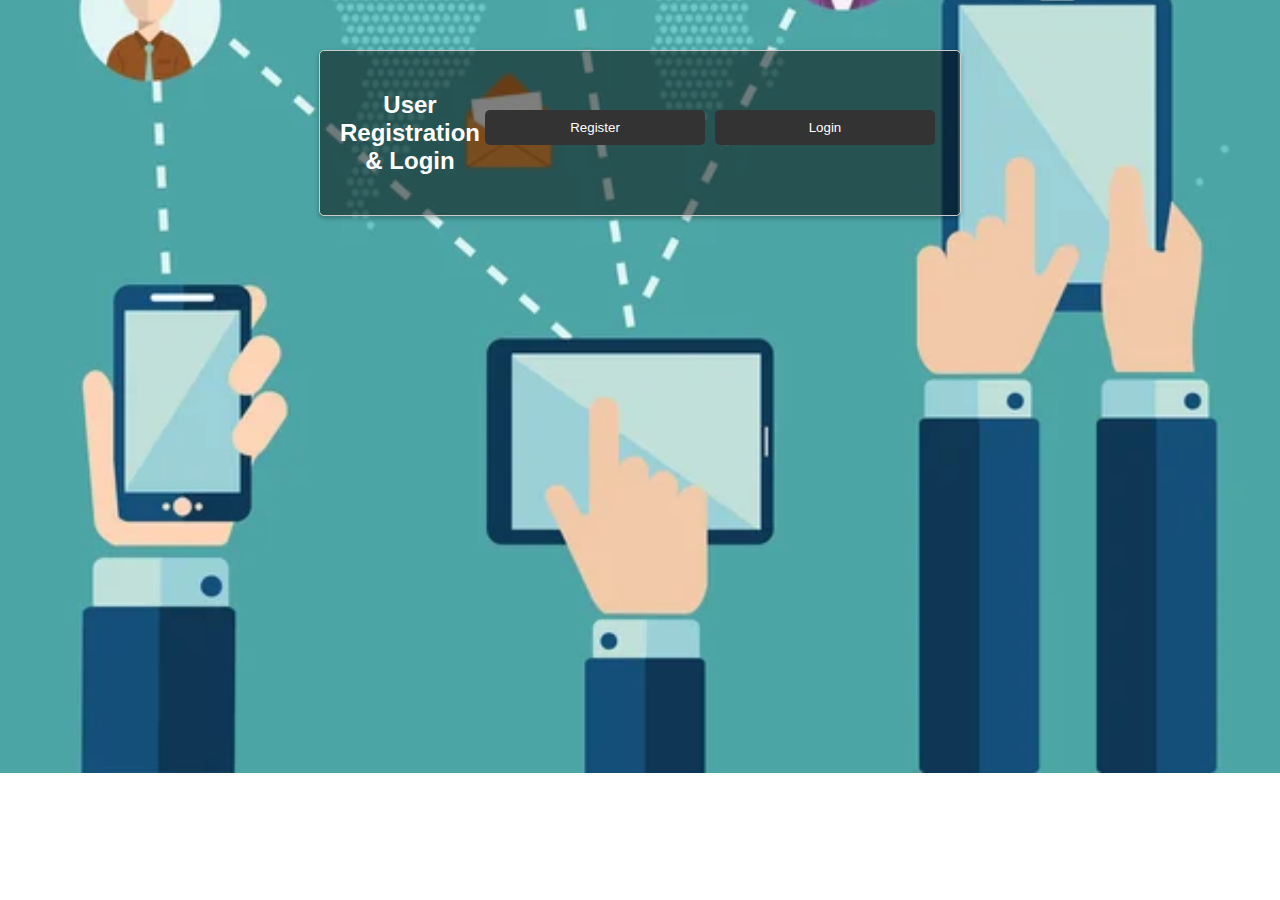
<file: index.html>
<!DOCTYPE html>
<html lang="en">
<head>
    <meta charset="UTF-8">
    <meta name="viewport" content="width=device-width, initial-scale=1.0">
    <title>User Registration & Login</title>
    <link rel="stylesheet" href="style.css">
</head>
<body class="bgloginfront">
    <div class="container">
        <h2>User Registration & Login</h2>
        <button id="show-register">Register</button>
        <button id="show-login">Login</button>
        <form id="registration-form" class="hide" action="register.php" method="POST">
            <label for="reg-username">Username:</label>
            <input type="text" id="reg-username" name="reg-username" required>
            <label for="reg-password">Password:</label>
            <input type="password" id="reg-password" name="reg-password" required>
            <button type="submit">Register</button>
        </form>
        <form id="login-form" class="hide" action="login.php" method="POST">
            <label for="login-username">Username:</label>
            <input type="text" id="login-username" name="login-username" required>
            <label for="login-password">Password:</label>
            <input type="password" id="login-password" name="login-password" required>
            <button type="submit">Login</button>
        </form>
    </div>

    <script>
        document.getElementById('show-register').addEventListener('click', function() {
            document.getElementById('registration-form').classList.remove('hide');
            document.getElementById('login-form').classList.add('hide');
        });

        document.getElementById('show-login').addEventListener('click', function() {
            document.getElementById('login-form').classList.remove('hide');
            document.getElementById('registration-form').classList.add('hide');
        });
    </script>
</body>
</html>
</file>
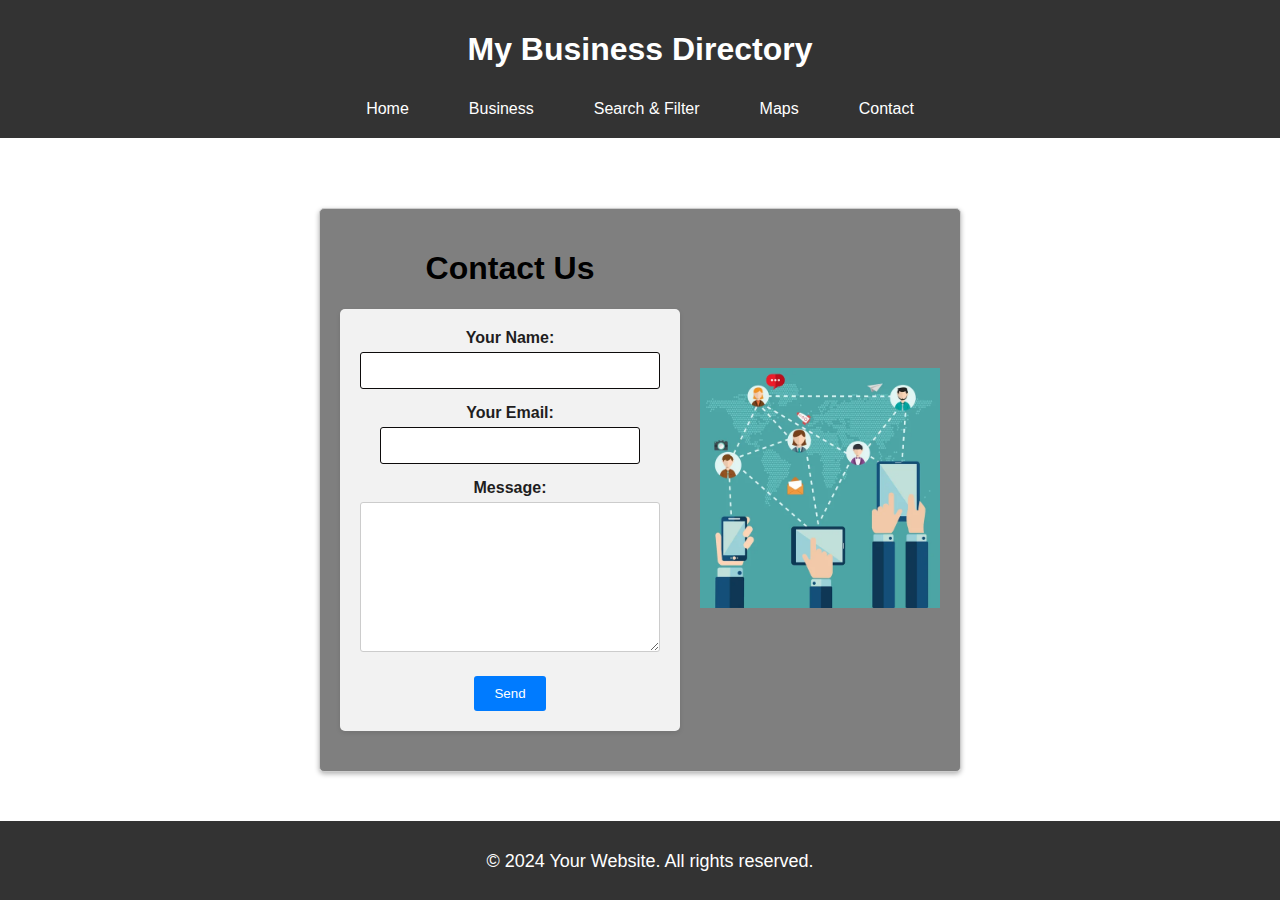
<file: contact.html>
<!DOCTYPE html>
<html lang="en">
<head>
    <meta charset="UTF-8">
    <meta name="viewport" content="width=device-width, initial-scale=1.0">
    <title>Contact Us</title>
    <link rel="stylesheet" href="style.css">
</head>
<body>
    <header>
        <h1>My Business Directory</h1>
        <nav>
            <a href="home.html">Home</a>
            <a href="data.php">Business</a>
            <a href="search.html">Search & Filter</a>
            <a href="map.html">Maps</a>
            <a href="contact.html">Contact</a>
        </nav>
    </header>
    
    <main>
        <div class="container">
            <div class="contact-form">
                <h1>Contact Us</h1>
                <form action="process_contact.php" method="post">
                    <label for="name">Your Name:</label>
                    <input type="text" id="name" name="name" required>

                    <label for="email">Your Email:</label>
                    <input type="email" id="email" name="email" required>

                    <label for="message">Message:</label>
                    <textarea id="message" name="message" required></textarea>

                    <input type="submit" value="Send">
                </form>
            </div>
            <div class="contact-image">
                <img src="bg.jpg" alt="Contact Image">
            </div>
        </div>
    </main>

    <footer>
        <p>&copy; 2024 Your Website. All rights reserved.</p>
    </footer>
</body>
</html>
</file>
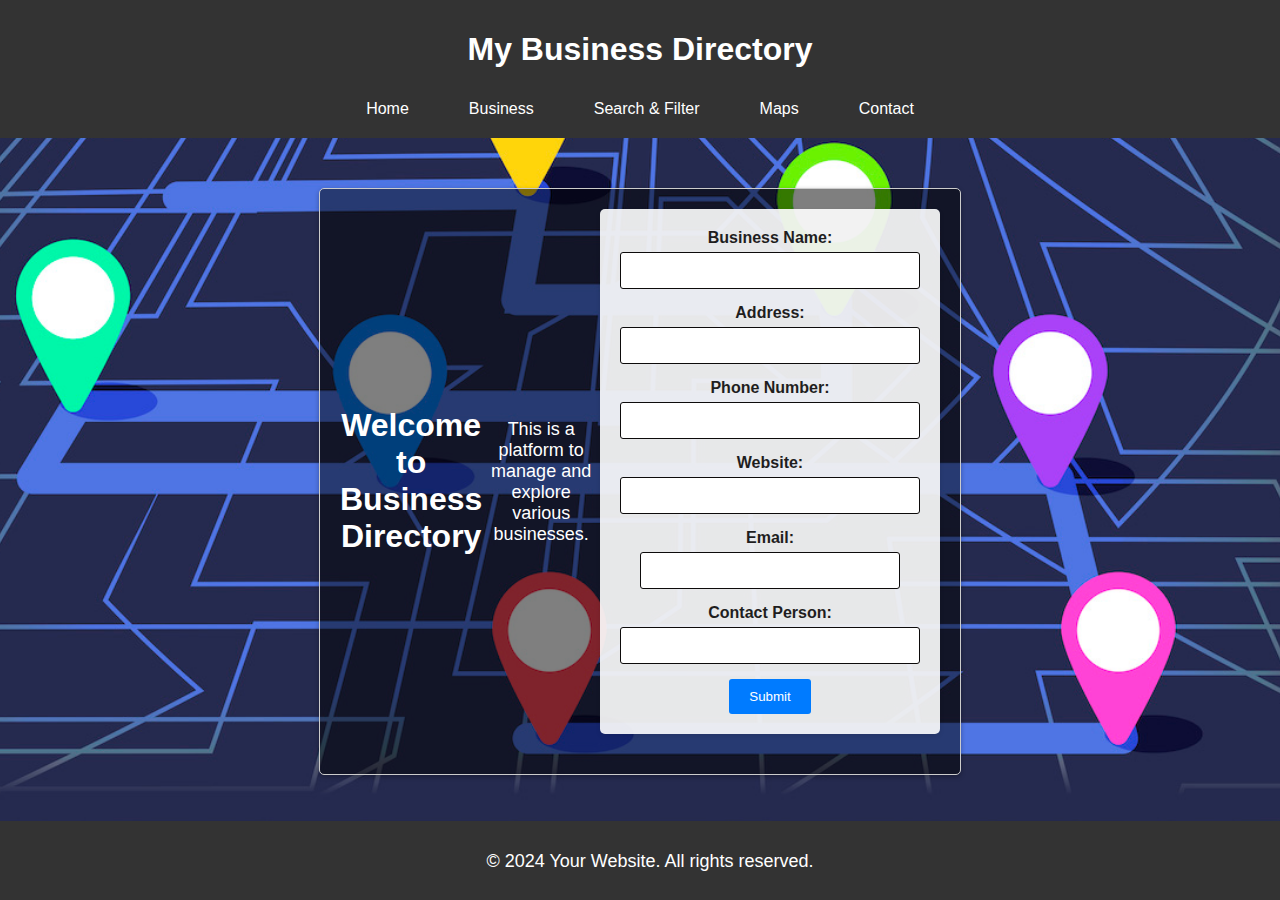
<file: home.html>
<!-- home.html -->
<!DOCTYPE html>
<html lang="en">
<head>
    <meta charset="UTF-8">
    <meta name="viewport" content="width=device-width, initial-scale=1.0">
    <title>Welcome to Business Directory</title>
    <link rel="stylesheet" href="style.css">
  
</head>
<body class="bglogin">
    <header>
        <h1>My Business Directory</h1>
        <nav>
            <a href="home.html">Home</a>
            <a href="data.php">Business</a>
            <a href="search.html">Search & Filter</a>
           
            <a href="map.html">Maps</a>
            <a href="contact.html">Contact</a>
        </nav>
    </header>  
    <div class="container">
        <h1>Welcome to Business Directory</h1>
        <p>This is a platform to manage and explore various businesses.</p>
        <form action="process_form.php" method="post" onsubmit="return validateForm()">
            <label for="name">Business Name:</label>
            <input type="text" id="name" name="name" required>
            <label for="address">Address:</label>
            <input type="text" id="address" name="address" required>
            <label for="phone">Phone Number:</label>
            <input type="text" id="phone" name="phone">
            <label for="website">Website:</label>
            <input type="text" id="website" name="website">
            <label for="email">Email:</label>
            <input type="email" id="email" name="email">
            <label for="contact">Contact Person:</label>
            <input type="text" id="contact" name="contact">
            <input type="submit" value="Submit">
        </form>
    </div>
    <footer>
        <p>&copy; 2024 Your Website. All rights reserved.</p>
    </footer>
</body>
</html>
</file>
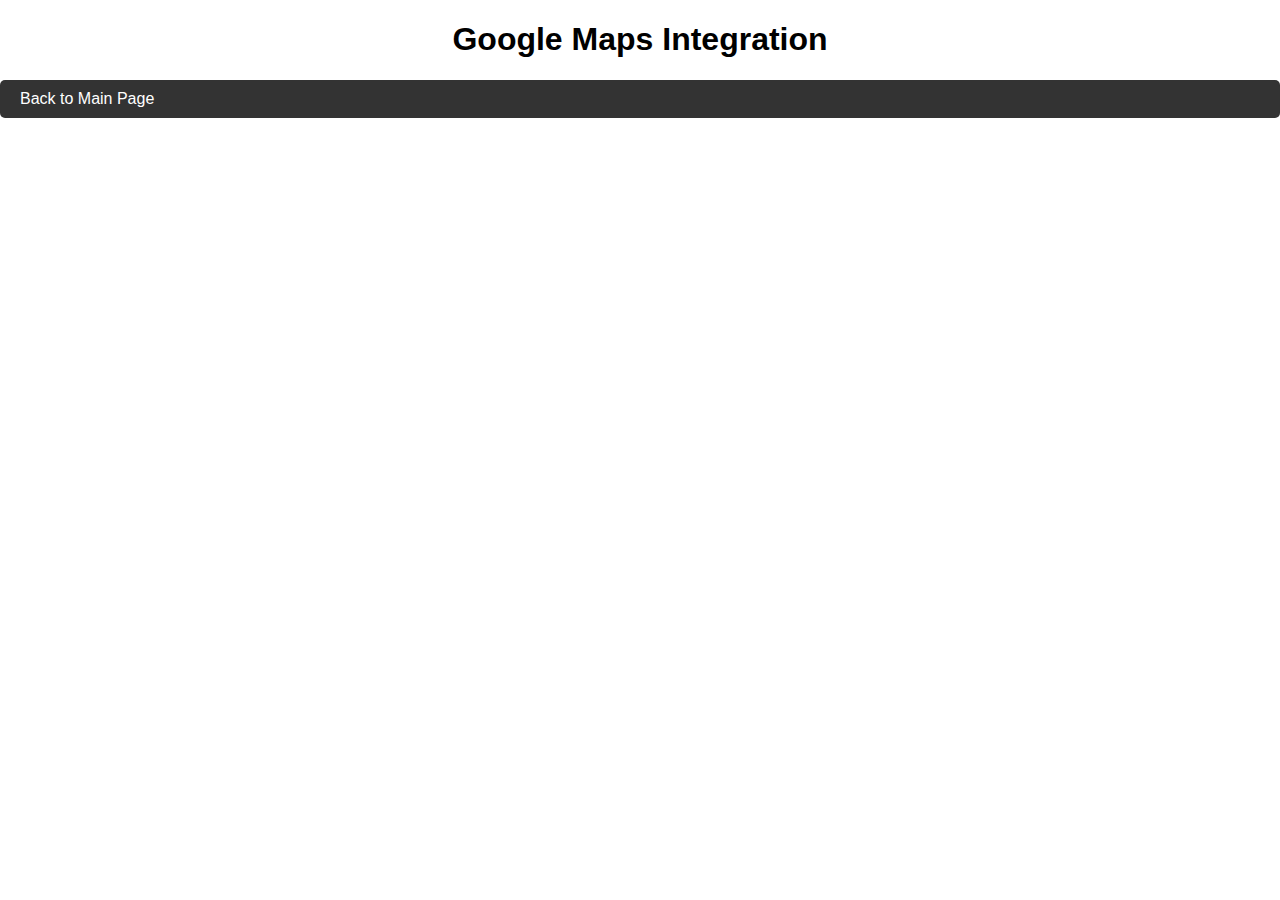
<file: map.html>
<!DOCTYPE html>
<html lang="en">
<head>
    <meta charset="UTF-8">
    <meta name="viewport" content="width=device-width, initial-scale=1.0">
    <title>Google Maps Integration</title>
    <link rel="stylesheet" href="style.css">
</head>
<body>
    <h1>Google Maps Integration</h1>
    <a href="home.html" class="back-button">Back to Main Page</a>
    <!-- Map container -->
    <div id="map-container">
        
        <iframe id="map" width="600" height="450" frameborder="0" style="border:0" allowfullscreen></iframe>
    </div>

    <!-- Specify the map location and settings -->
    <script>
     var mapUrl = "https://www.google.com/maps/embed?pb=!1m14!1m12!1m3!1d241412.9701526993!2d72.89403363732778!3d19.016299342875357!2m3!1f0!2f0!3f0!3m2!1i1024!2i768!4f13.1!5e0!3m2!1sen!2sin!4v1477331526998";
        document.getElementById("map").setAttribute("src", mapUrl);
    </script>
</body>
</html>
</file>
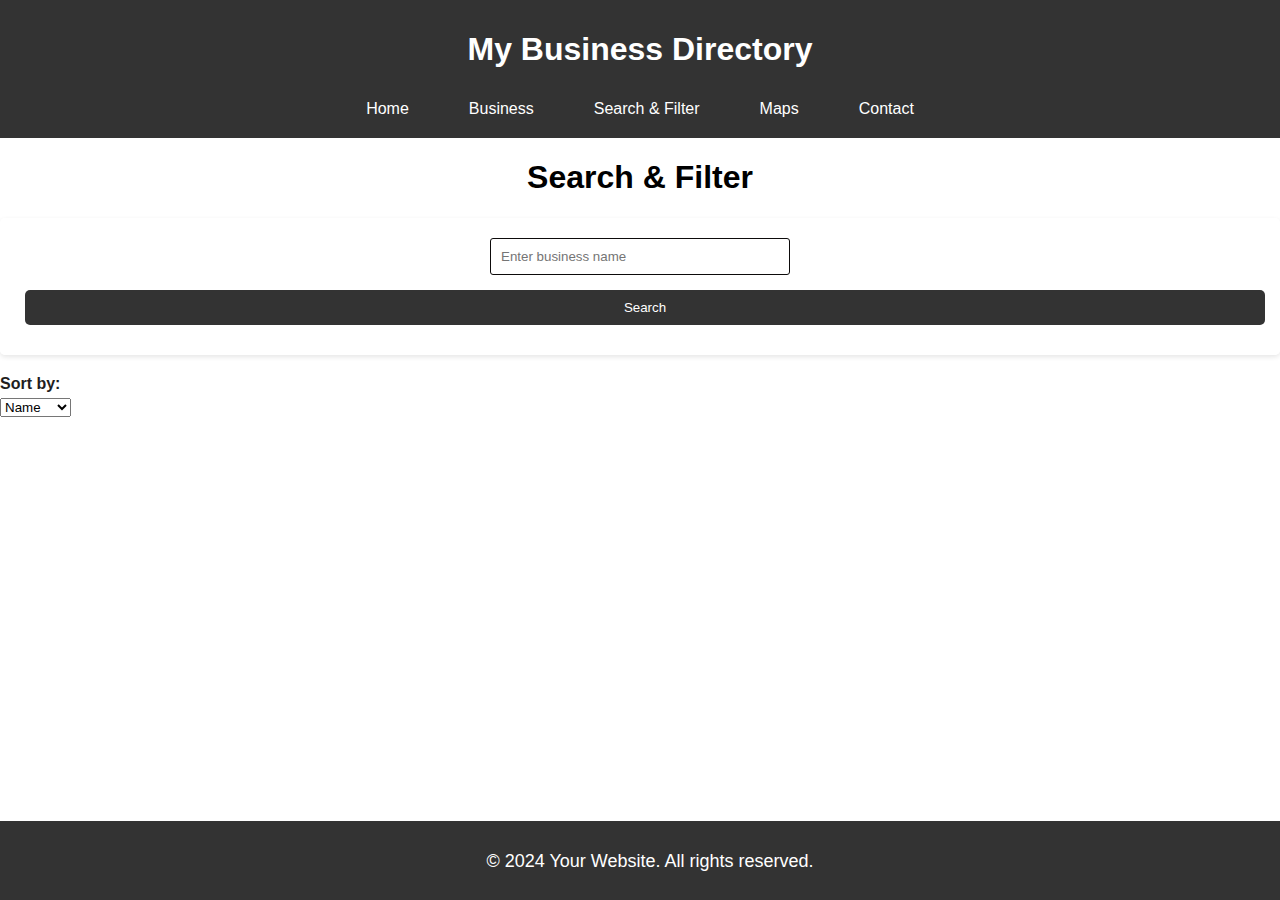
<file: search.html>
<!DOCTYPE html>
<html lang="en">
<head>
    <meta charset="UTF-8">
    <meta name="viewport" content="width=device-width, initial-scale=1.0">
    <title>Search & Filter</title>
    <link rel="stylesheet" href="style.css">
</head>
<body>
    <header>
        <h1>My Business Directory</h1>
        <nav>
            <a href="home.html">Home</a>
            <a href="data.php">Business</a>
            <a href="search.html">Search & Filter</a>
           
            <a href="map.html">Maps</a>
            <a href="contact.html">Contact</a>
        </nav>
    </header>  
    
    <h1>Search & Filter</h1>
    <form id="search-form">
        <input type="text" id="search-input" placeholder="Enter business name">
        <button type="submit">Search</button>
    </form>
    <label for="sort-select">Sort by:</label>
    <select id="sort-select">
        <option value="name">Name</option>
        <option value="address">Address</option>
        <option value="phone">Phone</option>
        <option value="website">Website</option>
        <option value="email">Email</option>
        <option value="contact">Contact</option>
    </select>
    <ul id="search-results" class="business-list"></ul>

    <script src="search.js"></script>
    <footer>
        <p>&copy; 2024 Your Website. All rights reserved.</p>
    </footer>
</body>
</html>
</file>
<file: style.css>
.slider {
    position: relative;
    width: 80%;
    margin: 0 auto;
    overflow: hidden;
}

.slide {
    display: none;
    padding: 20px;
    text-align: center;
}

blockquote {
    font-style: italic;
}

.controls {
    text-align: center;
    margin-top: 10px;
}

button {
    padding: 10px 20px;
    margin: 0 5px;
    border: none;
    border-radius: 5px;
    background-color: #007bff;
    color: #fff;
    cursor: pointer;
}

button:hover {
    background-color: #0056b3;
}

/* Basic CSS styles */
body {
    font-family: Arial, sans-serif;
    margin: 0;
    padding: 20px;
}


.back-button {
    display: block;
    margin-bottom: 20px;
    padding: 10px 20px;
    background-color: #333;
    color: #fff;
    text-decoration: none;
    border-radius: 5px;
    transition: background-color 0.3s ease;
}

.back-button:hover {
    background-color: #555;
}

/* Sort dropdown styles */
.sort-dropdown {
    margin-bottom: 20px;
}

h1 {
    text-align: center;
}

form {
    text-align: center;
    margin-bottom: 20px;
}

input[type="text"] {
    padding: 10px;
    width: 300px;
}

button {
    padding: 10px 20px;
    background-color: #333;
    color: #fff;
    border: none;
    border-radius: 5px;
    cursor: pointer;
}

button:hover {
    background-color: #555;
}

.business-list {
    list-style-type: none;
    padding: 0;
}

.business-list li {
    border: 1px solid #ccc;
    border-radius: 5px;
    padding: 10px;
    margin-bottom: 10px;
}

body {
    font-family: Arial, sans-serif;
    margin: 0;
    padding: 0;
}

header {
    background-color: #333;
    color: #fff;
    padding: 10px;
    text-align: center;
}

nav {
    display: flex;
    justify-content: center;
}

nav a {
    color: #fff;
    text-decoration: none;
    padding: 10px 20px;
    margin: 0 10px;
    border-radius: 5px;
    transition: background-color 0.3s ease;
}

nav a:hover {
    background-color: #555;
}

main {
    padding: 20px;
}

section {
    margin-bottom: 20px;
}

main {
    padding: 20px;
}

section {
    margin-bottom: 20px;
}

body {
    font-family: Arial, sans-serif;
    margin: 0;
    padding: 0;
}

header {
    background-color: #333;
    color: #fff;
    padding: 10px;
    text-align: center;
}

nav {
    display: flex;
    justify-content: center;
}

nav a {
    color: #fff;
    text-decoration: none;
    padding: 10px 20px;
    margin: 0 10px;
    border-radius: 5px;
    transition: background-color 0.3s ease;
}

nav a:hover {
    background-color: #555;
}

main {
    padding: 20px;
}

section {
    margin-bottom: 20px;
}

footer {
    background-color: #333;
    color: #fff;
    padding: 10px;
    text-align: center;
    position: fixed;
    bottom: 0;
    width: 100%;
}


.container {
    display: flex;
    justify-content: space-between;
    align-items: center;
    max-width: 800px;
    margin: 50px auto;
    padding: 20px;
    border: 1px solid #ccc;
    border-radius: 5px;
    box-shadow: 0 2px 5px rgba(0, 0, 0, 0.1);
}

.contact-form {
    flex: 1;
    padding-right: 20px;
}

h1 {
    text-align: center;
}

label {
    display: block;
    margin-bottom: 10px;
    font-weight: bold;
}

input[type="text"],
input[type="email"],
textarea {
    width: 100%;
    padding: 10px;
    margin-bottom: 20px;
    border: 1px solid #ccc;
    border-radius: 3px;
    box-sizing: border-box;
}

textarea {
    height: 150px;
}

input[type="submit"] {
    background-color: #007bff;
    color: #fff;
    border: none;
    padding: 10px 20px;
    border-radius: 3px;
    cursor: pointer;
    transition: background-color 0.3s ease;
}

input[type="submit"]:hover {
    background-color: #0056b3;
}

.contact-image img {
    max-width: 100%;
    height: auto;
}

/* CSS styles for card container */
.card-container {
    display: flex;
    flex-wrap: wrap;
    gap: 20px;
    justify-content: center;
    margin-top: 20px;
}

/* Basic CSS styles */
.container {
    max-width: 400px;
    margin: 100px auto;
    background-color: #fff;
    padding: 20px;
    border-radius: 10px;
    box-shadow: 0 0 10px rgba(0, 0, 0, 0.1);
    text-align: center;
}

h2 {
    margin-bottom: 20px;
}

label {
    display: block;
    margin-bottom: 10px;
}

input[type="text"],
input[type="password"] {
    width: 100%;
    padding: 10px;
    margin-bottom: 20px;
    border: 1px solid #ccc;
    border-radius: 5px;
}

button {
    width: 100%;
    padding: 10px;
    background-color: #ccc;
    color: #fff;
    border: none;
    border-radius: 5px;
    cursor: pointer;
    margin-bottom: 10px;
}

button:hover {
    background-color: #999;
}

.hide {
    display: none;
}

.bglogin {
    font-family: Arial, sans-serif;
    margin: 0;
    padding: 0;
    background-image: url('bus.jpg');
    background-size: cover;
    background-repeat: no-repeat;
    background-position: center;
    color: #fff;

}

.bgloginfront {

    font-family: Arial, sans-serif;
    margin: 0;
    padding: 0;
    background-image: url('bg.jpg');
    background-size: cover;
    background-repeat: no-repeat;
    background-position: center;
    color: #fff;
}

body {
    font-family: Arial, sans-serif;
    margin: 0;
    padding: 0;
}

header {
    background-color: #333;
    color: #fff;
    padding: 10px;
    text-align: center;
}

nav {
    display: flex;
    justify-content: center;
}

nav a {
    color: #fff;
    text-decoration: none;
    padding: 10px 20px;
    margin: 0 10px;
    border-radius: 5px;
    transition: background-color 0.3s ease;
}

nav a:hover {
    background-color: #555;
}

main {
    padding: 20px;
}

section {
    margin-bottom: 20px;
}

footer {
    background-color: #333;
    color: #fff;
    padding: 10px;
    text-align: center;
    position: fixed;
    bottom: 0;
    width: 100%;
}

/* CSS styles for card container */
.card-container {
    display: flex;
    flex-wrap: wrap;
    gap: 20px;
    justify-content: center;
    margin-top: 20px;
}

/* CSS styles for cards */
.card {
    background-color: #f9f9f9;
    border: 1px solid #ddd;
    border-radius: 5px;
    padding: 20px;
    width: 300px;
    box-shadow: 0 4px 8px rgba(0, 0, 0, 0.1);
}

/* CSS styles for "View More" button */
.view-more-btn {
    background-color: #007bff;
    color: #fff;
    border: none;
    border-radius: 5px;
    padding: 10px 20px;
    cursor: pointer;
    transition: background-color 0.3s ease;
}

.view-more-btn:hover {
    background-color: #0056b3;
}

.container {
    max-width: 600px;
    margin: 50px auto;
    background-color: rgba(0, 0, 0, 0.5);
    /* Semi-transparent background */
    padding: 20px;
    border-radius: 5px;
    box-shadow: 0 2px 5px rgba(0, 0, 0, 0.3);
}

h1 {
    text-align: center;
}

p {
    text-align: center;
    font-size: 18px;
    margin-top: 20px;
}

form {
    background-color: rgba(255, 255, 255, 0.9);
    /* Semi-transparent white background */
    padding: 20px;
    border-radius: 5px;
    box-shadow: 0 2px 5px rgba(0, 0, 0, 0.1);
}

label {
    display: block;
    margin-bottom: 5px;
    font-weight: bold;
    color: #1f1e1e;
}

input[type="text"],
input[type="email"] {
    width: calc(100% - 40px);
    /* Adjust input width */
    padding: 10px;
    margin-bottom: 15px;
    border: 1px solid #0d0b0b;
    border-radius: 3px;
    box-sizing: border-box;
}

input[type="submit"] {
    background-color: #007bff;
    color: #fff;
    border: none;
    padding: 10px 20px;
    border-radius: 3px;
    cursor: pointer;
    transition: background-color 0.3s ease;
}

input[type="submit"]:hover {
    background-color: #0056b3;
}

body {
    font-family: Arial, sans-serif;
    margin: 0;
    padding: 20px;
}


.back-button {
    display: block;
    margin-bottom: 20px;
    padding: 10px 20px;
    background-color: #333;
    color: #fff;
    text-decoration: none;
    border-radius: 5px;
    transition: background-color 0.3s ease;
}

.back-button:hover {
    background-color: #555;
}

/* Sort dropdown styles */
.sort-dropdown {
    margin-bottom: 20px;
}

h1 {
    text-align: center;
}

form {
    text-align: center;
    margin-bottom: 20px;
}

input[type="text"] {
    padding: 10px;
    width: 300px;
}

button {
    padding: 10px 20px;
    background-color: #333;
    color: #fff;
    border: none;
    border-radius: 5px;
    cursor: pointer;
}

button:hover {
    background-color: #555;
}

.business-list {
    list-style-type: none;
    padding: 0;
}

.business-list li {
    border: 1px solid #ccc;
    border-radius: 5px;
    padding: 10px;
    margin-bottom: 10px;
}

body {
    font-family: Arial, sans-serif;
    margin: 0;
    padding: 0;
}

header {
    background-color: #333;
    color: #fff;
    padding: 10px;
    text-align: center;
}

nav {
    display: flex;
    justify-content: center;
}

nav a {
    color: #fff;
    text-decoration: none;
    padding: 10px 20px;
    margin: 0 10px;
    border-radius: 5px;
    transition: background-color 0.3s ease;
}

nav a:hover {
    background-color: #555;
}

main {
    padding: 20px;
}

section {
    margin-bottom: 20px;
}

/* CSS styles for cards */
.card {
    background-color: #f9f9f9;
    border: 1px solid #ddd;
    border-radius: 5px;
    padding: 20px;
    width: 300px;
    box-shadow: 0 4px 8px rgba(0, 0, 0, 0.1);
}

/* CSS styles for "View More" button */
.view-more-btn {
    background-color: #007bff;
    color: #fff;
    border: none;
    border-radius: 5px;
    padding: 10px 20px;
    cursor: pointer;
    transition: background-color 0.3s ease;
}

.view-more-btn:hover {
    background-color: #0056b3;
}

/* CSS styles for card container */
.card-container {
    display: flex;
    flex-wrap: wrap;
    gap: 20px;
    justify-content: center;
    margin-top: 20px;
}

#map-container {
    width: 100%;
    height: 400px;
    position: relative;
    overflow: hidden;
}

#map {
    width: 100%;
    height: 100%;
    border: none;
    position: absolute;
    top: 0;
    left: 0;
}

.back-button {
    display: block;
    margin-bottom: 20px;
    padding: 10px 20px;
    background-color: #333;
    color: #fff;
    text-decoration: none;
    border-radius: 5px;
    transition: background-color 0.3s ease;
}

.back-button:hover {
    background-color: #555;
}

/* CSS styles for cards */
.card {
    background-color: #f9f9f9;
    border: 1px solid #ddd;
    border-radius: 5px;
    padding: 20px;
    width: 300px;
    box-shadow: 0 4px 8px rgba(0, 0, 0, 0.1);
}

/* CSS styles for "View More" button */
.view-more-btn {
    background-color: #007bff;
    color: #fff;
    border: none;
    border-radius: 5px;
    padding: 10px 20px;
    cursor: pointer;
    transition: background-color 0.3s ease;
}

.view-more-btn:hover {
    background-color: #0056b3;
}
body {
    margin-bottom: 50px; /* Adjust this value according to the height of your footer */
}
footer {
    position: fixed;
    bottom: 0;
    left: 0;
    width: 100%;
    background-color: #333;
    color: #fff;
    padding: 10px;
    text-align: center;
}
/* Popup container */
.popup-container {
    display: none;
    position: fixed;
    z-index: 999;
    left: 0;
    top: 0;
    width: 100%;
    height: 100%;
    background-color: rgba(0, 0, 0, 0.5); /* Semi-transparent background */
    overflow: auto;
}

/* Popup content */
.popup-content {
    background-color: #fefefe;
    margin: 15% auto;
    padding: 20px;
    border: 1px solid #888;
    border-radius: 5px;
    width: 80%;
    max-width: 600px;
    position: relative;
}

/* Close button */
.close-btn {
    color: #aaa;
    float: right;
    font-size: 28px;
    font-weight: bold;
    cursor: pointer;
}

.close-btn:hover,
.close-btn:focus {
    color: black;
    text-decoration: none;
    cursor: pointer;
}
.comments-container {
    max-width: 600px;
    margin: 20px auto;
    padding: 10px;
    display: flex;
    flex-wrap: wrap;
    justify-content: center;
}

.comment {
    border: 1px solid #ccc;
    border-radius: 5px;
    padding: 10px;
    margin: 10px;
    max-width: 300px;
    transition: opacity 0.5s ease;
    opacity: 1;
}

.comment h3 {
    margin: 0;
}

.comment p {
    margin: 5px 0;
}

.comment-form {
    max-width: 600px;
    margin: 20px auto;
}

.comment-form input[type="text"],
.comment-form textarea {
    width: 100%;
    margin-bottom: 10px;
}

.comment-form button {
    background-color: #007bff;
    color: #fff;
    border: none;
    padding: 10px 20px;
    border-radius: 5px;
    cursor: pointer;
}

.comment.hide {
    opacity: 0;
}

.comment {
    width: calc(30% - 20px);
    margin: 10px;
    padding: 10px;
    border: 1px solid #ccc;
    border-radius: 5px;
    box-sizing: border-box;
}

.comment h3 {
    margin-top: 0;
}
.comment-container {
    display: flex;
    justify-content: center; /* Align comments center horizontally */
    flex-wrap: wrap;
    margin-top: 20px;
}

.comment {
    width: calc(30% - 20px);
    margin: 10px;
    padding: 10px;
    border: 1px solid #ccc;
    border-radius: 5px;
    box-sizing: border-box;
    text-align: center; /* Align content center horizontally */
}

.comment h3 {
    margin-top: 0;
}
</file>
